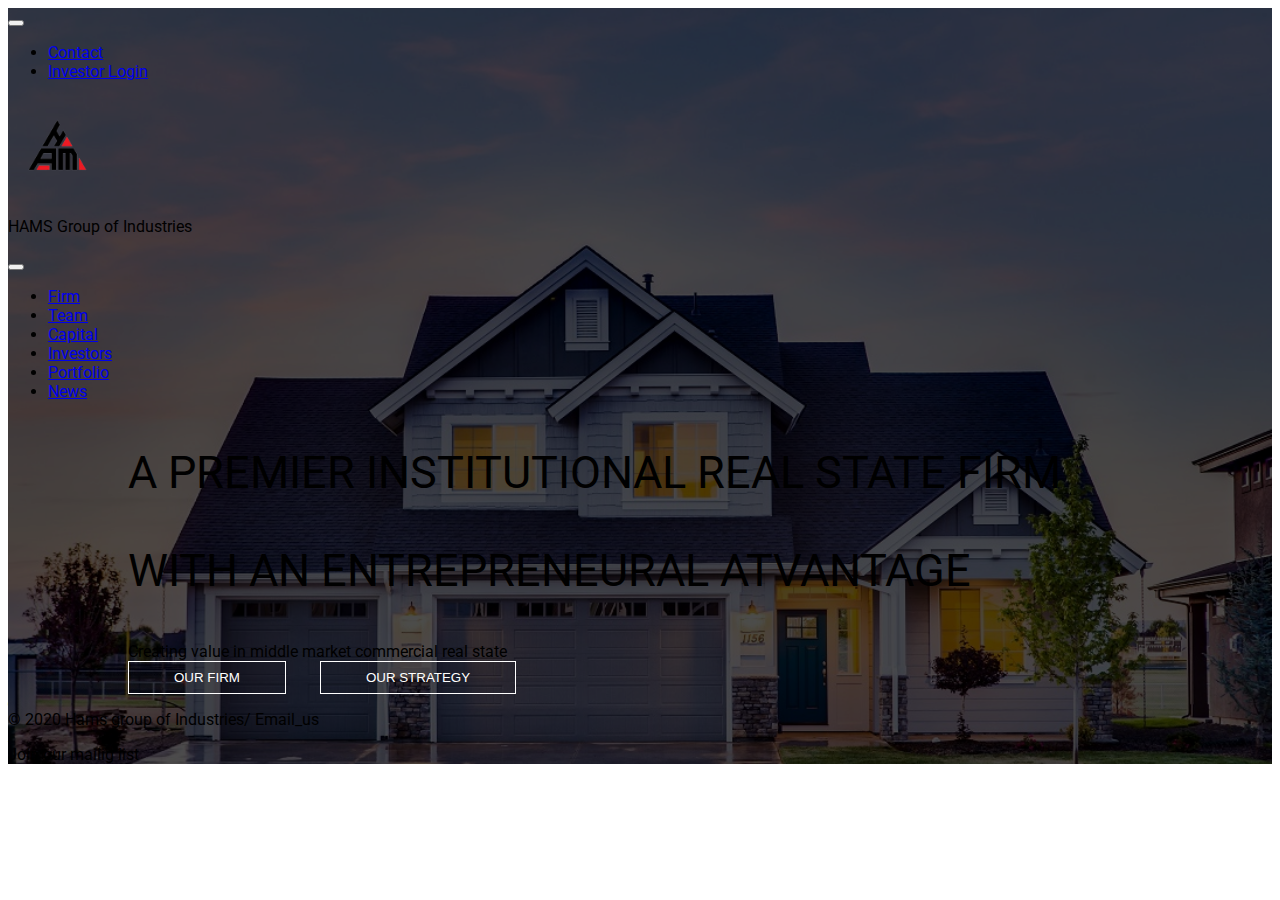
<file: index.html>
<!DOCTYPE html>
<html lang="en">
<head>
    <meta charset="UTF-8">
    <meta http-equiv="X-UA-Compatible" content="IE=edge">
    <meta name="viewport" content="width=device-width, initial-scale=1.0">
    <title>HAMS GROUP</title>
     <!-- favicon link  -->
     <link rel="shortcut icon" href="images/favicon.jpg" type="image/x-icon">
     <!-- fontawesome cdn  -->
     <link rel="stylesheet" href="https://cdnjs.cloudflare.com/ajax/libs/font-awesome/6.2.1/css/all.min.css" integrity="sha512-MV7K8+y+gLIBoVD59lQIYicR65iaqukzvf/nwasF0nqhPay5w/9lJmVM2hMDcnK1OnMGCdVK+iQrJ7lzPJQd1w==" crossorigin="anonymous" referrerpolicy="no-referrer" />
     <!-- google fonts  -->
     <link rel="preconnect" href="https://fonts.googleapis.com">
     <link rel="preconnect" href="https://fonts.gstatic.com" crossorigin>
     <link href="https://fonts.googleapis.com/css2?family=Roboto:wght@400;500;700&display=swap" rel="stylesheet">
     <!-- bootstrap link  -->
     <link href="https://cdn.jsdelivr.net/npm/bootstrap@5.0.2/dist/css/bootstrap.min.css" rel="stylesheet" integrity="sha384-EVSTQN3/azprG1Anm3QDgpJLIm9Nao0Yz1ztcQTwFspd3yD65VohhpuuCOmLASjC" crossorigin="anonymous">
     <!-- customs css  -->
     <link rel="stylesheet" href="style.css">
</head>
<body>
  <section id="container-fl">
    <!-- div 1 -->
    <div class="container-fluid for-zindex-1 ">
        <nav class="navbar navbar-expand-lg bg-body-tertiary">
            <div class="container-fluid">
              <button class="navbar-toggler" type="button" data-bs-toggle="collapse" data-bs-target="#navbarText" aria-controls="navbarText" aria-expanded="false" aria-label="Toggle navigation">
               
              </button>
              <div class="collapse navbar-collapse" id="navbarText">
                <ul class="navbar-nav ms-auto mb-lg-0 ">
                  <li class="nav-item">
                    <a class="nav-link active text-light" aria-current="page" href="#">Contact</a>
                  </li>
                  <li class="nav-item">
                    <a class="nav-link active  text-light " aria-current="page" href="#"><i class="fa-solid fa-lock text-light"></i> Investor Login</a>
                  </li>
                  
                </ul>
                
              </div>
            </div>
          </nav>
    </div>
     
      <!-- div 2  -->
      <div class="container for-zindex-1">
        <nav class="navbar navbar-expand-lg">
            <div class="container-fluid">
              <a class="navbar-brand" href="#">
                <img src="images/header_logo-removebg-preview.png" class="header-img for-zindex-1" alt="HAMS logo">
              </a>
               <p class="my-5 fs-4 text-warning">HAMS Group of <span class="d-block fs-3 text-success">Industries</span></p>
               
              <button class="navbar-toggler" type="button" data-bs-toggle="collapse" data-bs-target="#navbarNav" aria-controls="navbarNav" aria-expanded="false" aria-label="Toggle navigation">
                <span class="navbar-toggler-icon"></span>
              </button>
              <div class="collapse navbar-collapse" id="navbarNav">
                <ul class="navbar-nav ms-auto mb-lg-0 text-center">
                  <li class="nav-item">
                    <a class="nav-link active text-light" aria-current="page" href="firm.html" target="_blank">Firm</a>
                  </li>

                  <li class="nav-item">
                    <a class="nav-link active text-light" aria-current="page" href="/team.html" target="_blank" >Team</a>
                  </li>
                  <li class="nav-item">
                    <a class="nav-link active text-light" aria-current="page" href="#">Capital</a>
                  </li>
                  <li class="nav-item">
                    <a class="nav-link active text-light" aria-current="page" href="#">Investors</a>
                  </li>
                  <li class="nav-item">
                    <a class="nav-link active text-light" aria-current="page" href="#">Portfolio</a>
                  </li>
                  <li class="nav-item">
                    <a class="nav-link active text-light" aria-current="page" href="#">News</a>
                  </li>
                 
                 
                </ul>
              </div>
            </div>
          </nav>
      </div>

      <!-- div 3  -->

      <div class="container for-zindex-1 text-light my-5 mb-0">
        <p class=" p-style">A premier <span class="text-warning">institutional</span> real state firm</p>
        <p class="  p-style ">With an <span class="text-success">entrepreneural</span> atvantage</p>
        <span class="s-style-1">Creating value in middle market commercial real state </span>
        <button class="b-style-1 my-5">OUR FIRM</button>
        <button class="b-style-2 ">OUR STRATEGY</button>
      </div>

      <div class="container-fluid my-5 mb-0 text-light for-zindex-1 ">
         <div class="row">
            <div class="col-md-10">
             <p class="my-5 mb-0"> &copy; 2020 Hams group of Industries/ Email_us</p>
            </div>
            <div class="col-md-2">
                <p class="my-5 mb-0 ms-5"> <i class="fa-solid fa-envelope text-light"></i> Join our mailig list </p>
            </div>
         </div>
      </div>
       
  </section>

    <!-- bootstrap js link -->
    <script src="https://cdn.jsdelivr.net/npm/bootstrap@5.0.2/dist/js/bootstrap.bundle.min.js" integrity="sha384-MrcW6ZMFYlzcLA8Nl+NtUVF0sA7MsXsP1UyJoMp4YLEuNSfAP+JcXn/tWtIaxVXM" crossorigin="anonymous"></script>
</body>
</html>
</file>
<file: style.css>
body{
    font-family: 'Roboto', sans-serif;
}

/* id background  */
#container-fl{
    position: relative;
    background-image: url(images/background\ img.jpg);
    background-repeat: no-repeat;
    background-size: cover;
    width: 100%;
   
}

#container-fl::after{
    position: absolute;
    content: '';
    top: 0;
    left: 0;
    bottom: 0;
    right: 0;
    background: rgba(0, 0, 0, 0.7);
}

/* div 1 customs start  */

 .for-zindex-1{
    position: relative;
    z-index: 1;
 }

/* div 1 customs end  */

/* div 2 customs start  */
 
.header-img{
    width: 100px;
    height: 100px;
    border-radius: 50%;
}

/* div 2 customs end  */

/* div 3 customs start  */

.p-style{
    font-size: 45px;
    text-transform: uppercase;
    margin-left: 120px;
}
.s-style-1{
    display: block;
    margin-left: 120px;
}

.b-style-1{
    background: transparent;
    color: white;
    border: 1px solid #fff;
    padding: 8px 45px;
    margin-left: 120px;
}

.b-style-2{
    background: transparent;
    color: white;
    border: 1px solid #fff;
    padding: 8px 45px;
    margin-left: 30px;
}

/* div 3 customs end  */

/* main section end  */

/* for farm customs start 
................. */

#container-bg{
    position: relative;
    background-image: url(images/firm\ background.jpg);
    background-repeat: no-repeat;
    background-size: cover;
    width: 100%;
    
   
}

#container-bg::after{
    position: absolute;
    content: '';
    top: 0;
    left: 0;
    bottom: 0;
    right: 0;
    background: rgba(0, 0, 0, 0.7);
}

.firm-logo{
    width: 70px;
    height: 70px;
    border-radius: 50%;
}

.b-style-3{
    background: transparent;
    color: white;
    border: 1px solid #fff;
    padding: 5px 20px;
    border-radius: 20px;
   
  
}

.b-style-4{
    background: rgb(150, 7, 150);
    color: white;
    border: 1px solid #fff;
    padding: 5px 20px;
    margin-left: 10px;
    border-radius: 20px;
}

.h5-style{
    text-transform: uppercase;
    text-align: center;
}

.h1-style{
    text-transform: capitalize;
    text-align: center;
    font-size: 55px;
    margin-top: 40px;
    color: darkgoldenrod;
}


.b-style-5{
    background: transparent;
    color: white;
    border: 1px solid #fff;
    padding: 5px 20px;
    border-radius: 20px;
   
  
}

.b-style-6{
    background: #072fa7;
    color: white;
    border: 1px solid #fff;
    padding: 5px 20px;
    margin-left: 10px;
    border-radius: 20px;
}
/* for farm customs end 
.................. */


/* for team customs start 
.................. */

.carosel-1-img{
    width: 0;
   height: 500px;
}

.carosel-bg{
    background: #EBEAE5;
}


/* for team customs start 
.................. */
</file>
